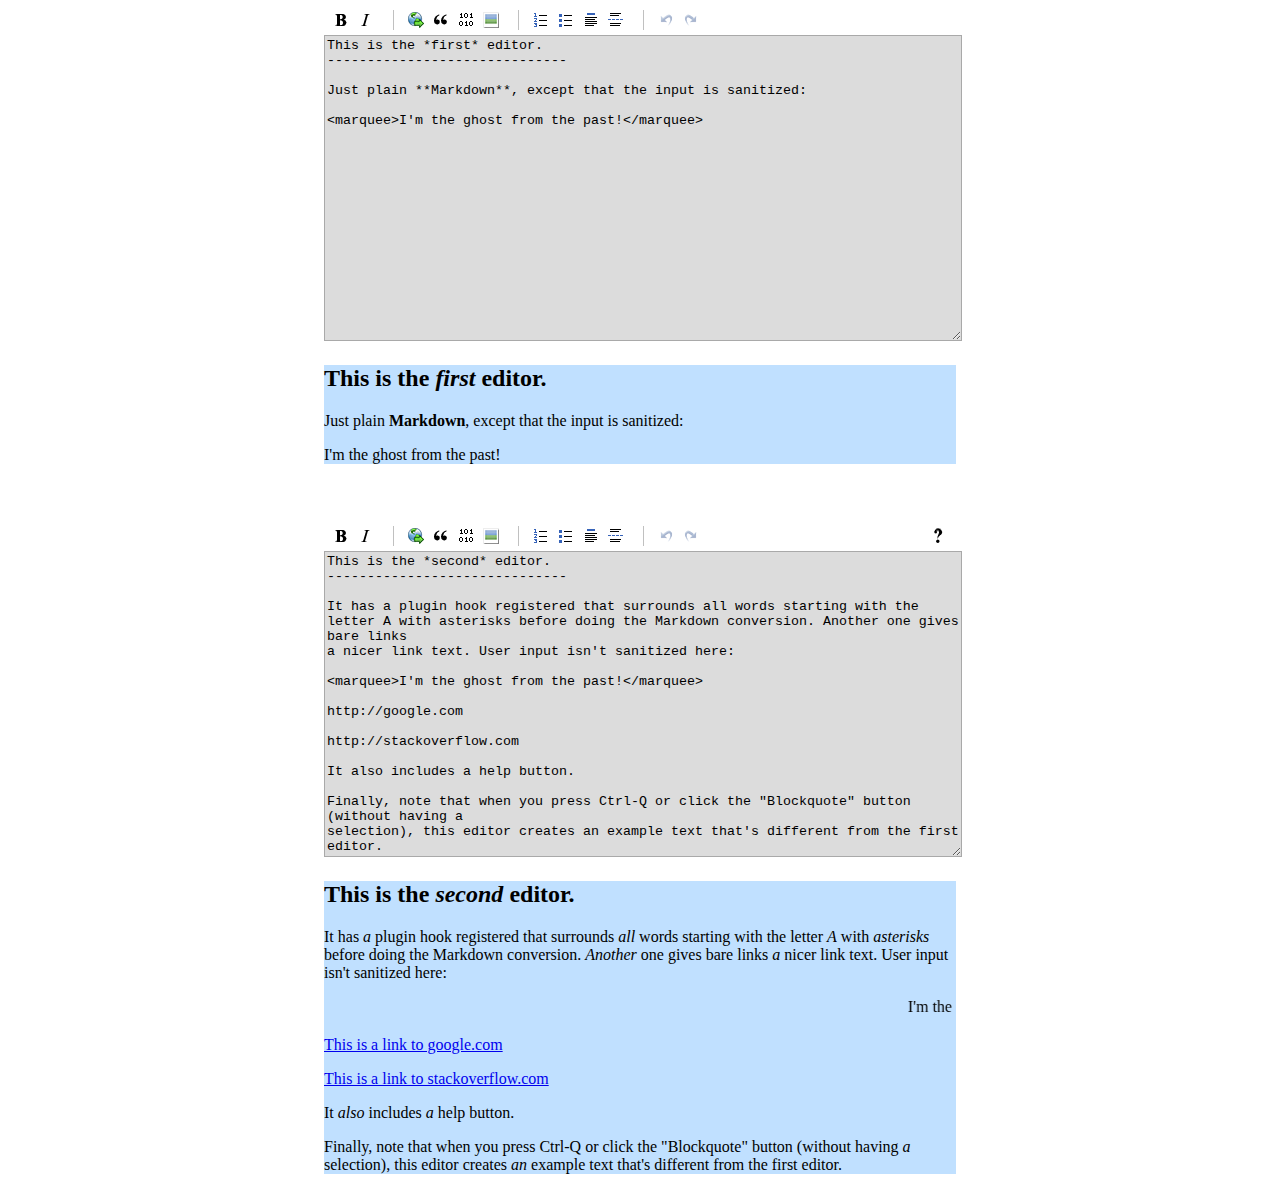
<file: myblog/blog/static/pagedown/demo/browser/demo.html>
<!DOCTYPE html>

<html>

    <head>
        <title>PageDown Demo Page</title>
        
        <link rel="stylesheet" type="text/css" href="demo.css" />
        
        <script type="text/javascript" src="../../Markdown.Converter.js"></script>
        <script type="text/javascript" src="../../Markdown.Sanitizer.js"></script>
        <script type="text/javascript" src="../../Markdown.Editor.js"></script>
    </head>
    
    <body>
        <div class="wmd-panel">
            <div id="wmd-button-bar"></div>
            <textarea class="wmd-input" id="wmd-input">
This is the *first* editor.
------------------------------

Just plain **Markdown**, except that the input is sanitized:

<marquee>I'm the ghost from the past!</marquee>
</textarea>
        </div>
        <div id="wmd-preview" class="wmd-panel wmd-preview"></div>
        
        <br /> <br />
        
        <div class="wmd-panel">
            <div id="wmd-button-bar-second"></div>
            <textarea class="wmd-input" id="wmd-input-second">
This is the *second* editor.
------------------------------

It has a plugin hook registered that surrounds all words starting with the
letter A with asterisks before doing the Markdown conversion. Another one gives bare links
a nicer link text. User input isn't sanitized here:

<marquee>I'm the ghost from the past!</marquee>

http://google.com

http://stackoverflow.com

It also includes a help button.

Finally, note that when you press Ctrl-Q or click the "Blockquote" button (without having a
selection), this editor creates an example text that's different from the first editor.
</textarea>
        </div>
        <div id="wmd-preview-second" class="wmd-panel wmd-preview"></div>


        <script type="text/javascript">
            (function () {
                var converter1 = Markdown.getSanitizingConverter();
                var editor1 = new Markdown.Editor(converter1);
                editor1.run();
                
                var converter2 = new Markdown.Converter();

                converter2.hooks.chain("preConversion", function (text) {
                    return text.replace(/\b(a\w*)/gi, "*$1*");
                });

                converter2.hooks.chain("plainLinkText", function (url) {
                    return "This is a link to " + url.replace(/^https?:\/\//, "");
                });
                
                var help = function () { alert("Do you need help?"); }
                var options = {
                    helpButton: { handler: help },
                    strings: { quoteexample: "whatever you're quoting, put it right here" }
                };
                var editor2 = new Markdown.Editor(converter2, "-second", options);
                
                editor2.run();
            })();
        </script>
    </body>
</html>
</file>
<file: myblog/blog/static/pagedown/demo/browser/demo.css>
body 
{ 
	background-color: White;
}

.wmd-panel
{
	margin-left: 25%;
	margin-right: 25%;
	width: 50%;
	min-width: 500px;
}

.wmd-button-bar 
{
	width: 100%;
	background-color: Silver; 
}

.wmd-input 
{ 
	height: 300px;
	width: 100%;
	background-color: Gainsboro;
	border: 1px solid DarkGray;
}

.wmd-preview 
{ 
	background-color: #c0e0ff; 
}

.wmd-button-row 
{
	position: relative; 
	margin-left: 5px;
	margin-right: 5px;
	margin-bottom: 5px;
	margin-top: 10px;
	padding: 0px;  
	height: 20px;
}

.wmd-spacer
{
	width: 1px; 
	height: 20px; 
	margin-left: 14px;
	
	position: absolute;
	background-color: Silver;
	display: inline-block; 
	list-style: none;
}

.wmd-button {
    width: 20px;
    height: 20px;
    padding-left: 2px;
    padding-right: 3px;
    position: absolute;
    display: inline-block;
    list-style: none;
    cursor: pointer;
}

.wmd-button > span {
    background-image: url(../../wmd-buttons.png);
    background-repeat: no-repeat;
    background-position: 0px 0px;
    width: 20px;
    height: 20px;
    display: inline-block;
}

.wmd-spacer1
{
    left: 50px;
}
.wmd-spacer2
{
    left: 175px;
}
.wmd-spacer3
{
    left: 300px;
}




.wmd-prompt-background
{
	background-color: Black;
}

.wmd-prompt-dialog
{
	border: 1px solid #999999;
	background-color: #F5F5F5;
}

.wmd-prompt-dialog > div {
	font-size: 0.8em;
	font-family: arial, helvetica, sans-serif;
}


.wmd-prompt-dialog > form > input[type="text"] {
	border: 1px solid #999999;
	color: black;
}

.wmd-prompt-dialog > form > input[type="button"]{
	border: 1px solid #888888;
	font-family: trebuchet MS, helvetica, sans-serif;
	font-size: 0.8em;
	font-weight: bold;
}
</file>
